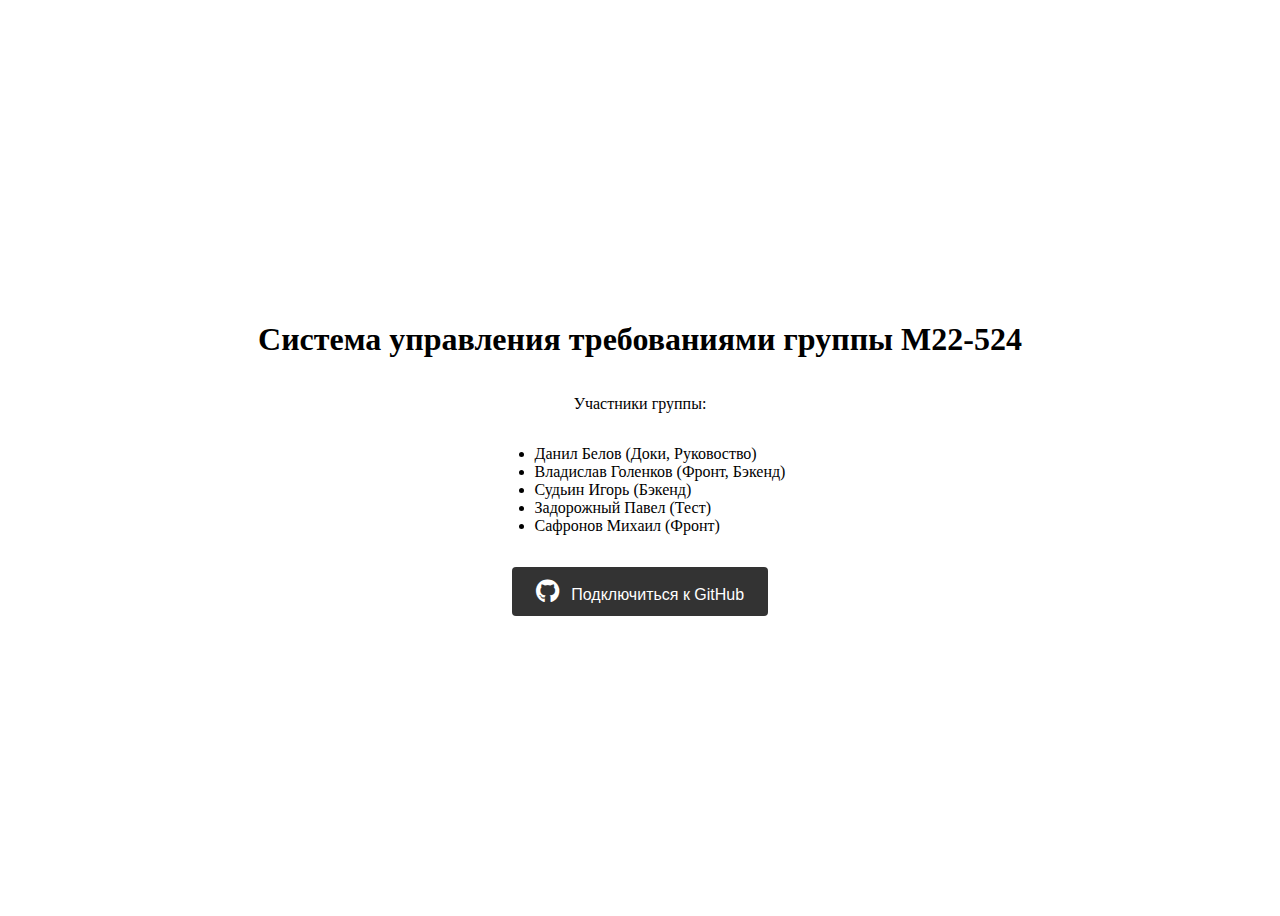
<file: Reqsysman/main/templates/main/index.html>
<!DOCTYPE html>
<html>
<head>
    <title>Система управления требованиями группы М22-524</title>
    <link rel="stylesheet" href="https://use.fontawesome.com/releases/v5.15.3/css/all.css">
    <style>
        .container {
            display: flex;
            flex-direction: column;
            align-items: center;
            justify-content: center;
            height: 100vh;
        }

        /*button {*/
        /*    padding: 12px 24px;*/
        /*    font-size: 18px;*/
        /*    background-color: #24292e;*/
        /*    color: #fff;*/
        /*    border: none;*/
        /*    border-radius: 4px;*/
        /*    cursor: pointer;*/
        /*}*/

        .github-button {
            display: inline-block;
            background-color: #333;
            color: #fff;
            font-size: 16px;
            padding: 12px 24px;
            border-radius: 4px;
            border: none;
            cursor: pointer;
        }

        .github-logo {
            font-size: 24px;
            margin-right: 8px;
        }
    </style>
</head>
<body>
<div class="container">
    <h1>Система управления требованиями группы М22-524</h1>
    <p>Участники группы:</p>
    <ul>
        <li>Данил Белов (Доки, Руковоство)</li>
        <li>Владислав Голенков (Фронт, Бэкенд)</li>
        <li>Судьин Игорь (Бэкенд)</li>
        <li>Задорожный Павел (Тест)</li>
        <li>Сафронов Михаил (Фронт)</li>

        <p> </p>
    </ul>
    <!-- GitHub Connection Button -->
    <button class="github-button"
            onclick="window.location.href='https://github.com/login/oauth/authorize?client_id=Iv1.c141944317b66a8a&scope=user'">
        <i class="fab fa-github github-logo"></i>
        Подключиться к GitHub
    </button>

</div>
</body>
</html>
</file>
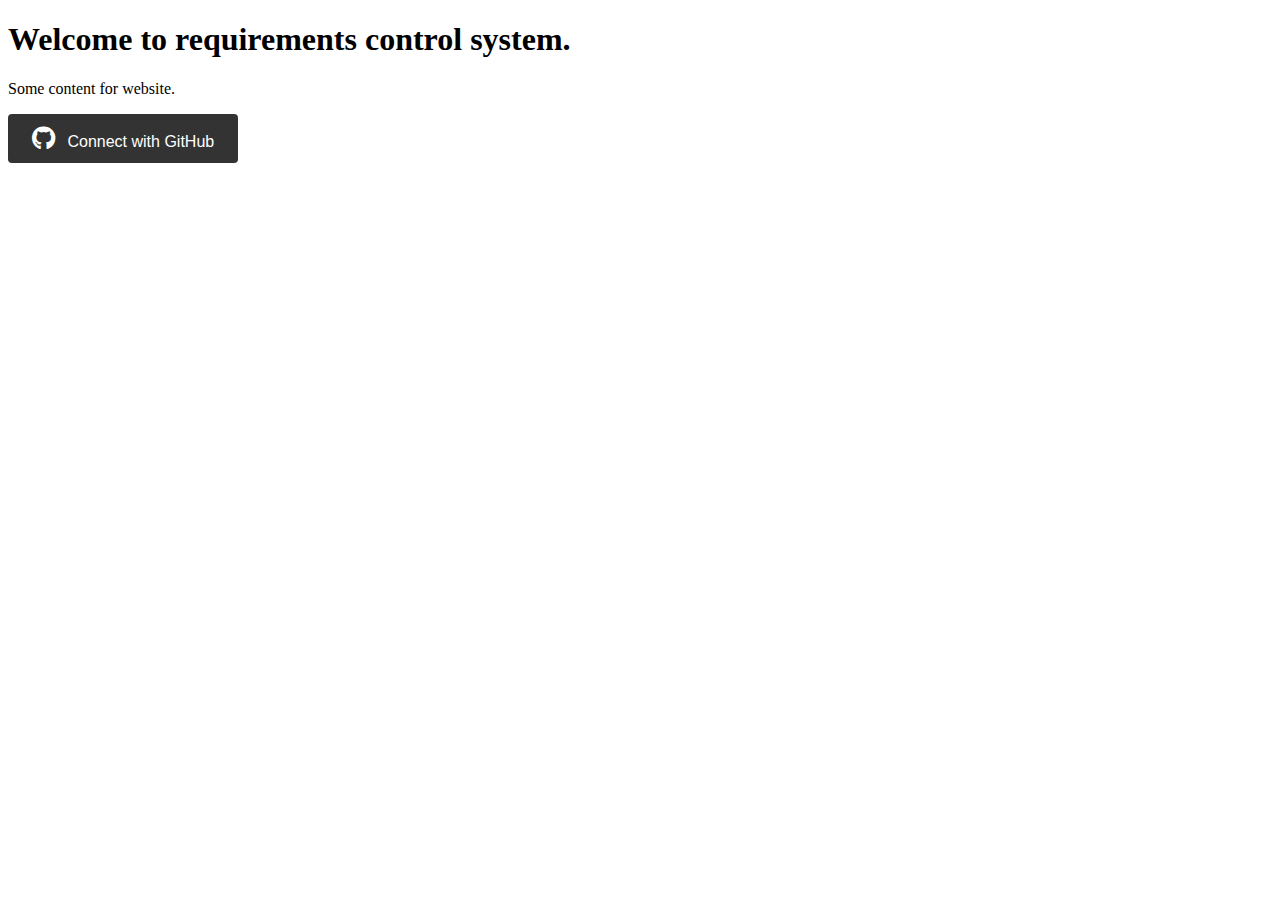
<file: Reqsysman/main/templates/main/github.html>
<!DOCTYPE html>
<html>
  <head>
    <title>github</title>
    <link rel="stylesheet" href="https://use.fontawesome.com/releases/v5.15.3/css/all.css">
    <style>
      .github-button {
        display: inline-block;
        background-color: #333;
        color: #fff;
        font-size: 16px;
        padding: 12px 24px;
        border-radius: 4px;
        border: none;
        cursor: pointer;
      }

      .github-logo {
        font-size: 24px;
        margin-right: 8px;
      }
    </style>
  </head>
  <body>
    <h1>Welcome to requirements control system.</h1>
    <p>Some content for website.</p>

    <!-- GitHub Connection Button -->
    <button class="github-button">
      <i class="fab fa-github github-logo"></i>
      Connect with GitHub
    </button>
  </body>
</html>
</file>
